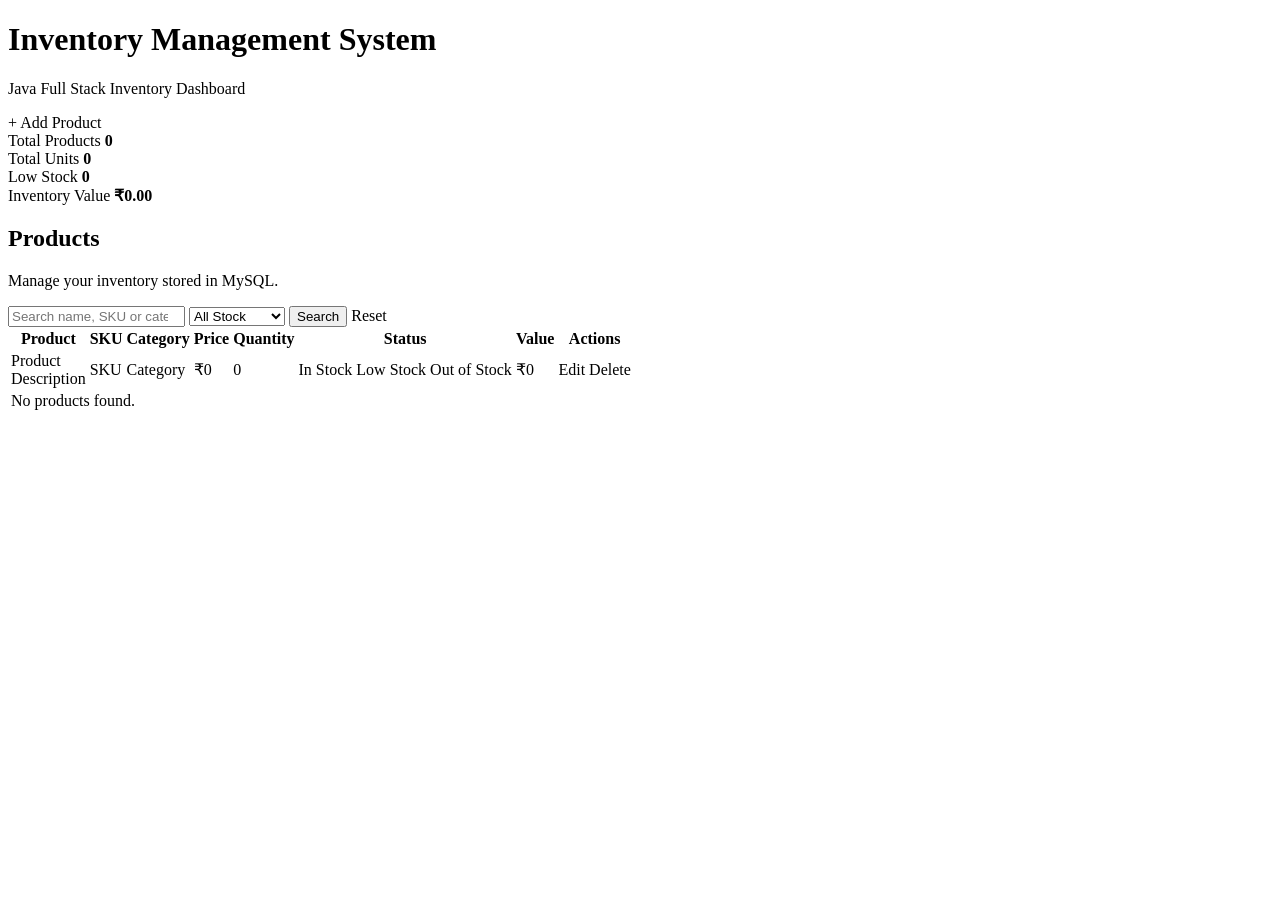
<file: Inventory-/src/main/resources/templates/index.html>
<!DOCTYPE html>
<html lang="en" xmlns:th="http://www.thymeleaf.org">
<head>
    <meta charset="UTF-8">
    <meta name="viewport" content="width=device-width, initial-scale=1.0">
    <title>Inventory Management System</title>
    <link rel="stylesheet" th:href="@{/css/style.css}">
</head>
<body>

<header class="topbar">
    <div>
        <h1>Inventory Management System</h1>
        <p>Java Full Stack Inventory Dashboard</p>
    </div>
    <a class="primary-btn" th:href="@{/products/new}">+ Add Product</a>
</header>

<main class="container">

    <div class="success" th:if="${param.success}" th:text="${param.success}"></div>

    <section class="stats-grid">
        <div class="stat-card">
            <span>Total Products</span>
            <strong th:text="${totalProducts}">0</strong>
        </div>
        <div class="stat-card">
            <span>Total Units</span>
            <strong th:text="${totalUnits}">0</strong>
        </div>
        <div class="stat-card">
            <span>Low Stock</span>
            <strong th:text="${lowStock}">0</strong>
        </div>
        <div class="stat-card">
            <span>Inventory Value</span>
            <strong th:text="'₹' + ${#numbers.formatDecimal(inventoryValue, 1, 2)}">₹0.00</strong>
        </div>
    </section>

    <section class="panel">
        <div class="toolbar">
            <div>
                <h2>Products</h2>
                <p>Manage your inventory stored in MySQL.</p>
            </div>

            <form class="filters" method="get" th:action="@{/}">
                <input type="search"
                       name="keyword"
                       th:value="${keyword}"
                       placeholder="Search name, SKU or category...">

                <select name="stock">
                    <option value="all" th:selected="${stock == 'all'}">All Stock</option>
                    <option value="in" th:selected="${stock == 'in'}">In Stock</option>
                    <option value="low" th:selected="${stock == 'low'}">Low Stock</option>
                    <option value="out" th:selected="${stock == 'out'}">Out of Stock</option>
                </select>

                <button class="secondary-btn" type="submit">Search</button>
                <a class="secondary-btn" th:href="@{/}">Reset</a>
            </form>
        </div>

        <div class="table-wrap">
            <table>
                <thead>
                <tr>
                    <th>Product</th>
                    <th>SKU</th>
                    <th>Category</th>
                    <th>Price</th>
                    <th>Quantity</th>
                    <th>Status</th>
                    <th>Value</th>
                    <th>Actions</th>
                </tr>
                </thead>

                <tbody>
                <tr th:each="product : ${products}">
                    <td>
                        <div class="product-name" th:text="${product.name}">Product</div>
                        <div class="description" th:text="${product.description}">Description</div>
                    </td>
                    <td th:text="${product.sku}">SKU</td>
                    <td th:text="${product.category}">Category</td>
                    <td th:text="'₹' + ${#numbers.formatDecimal(product.price, 1, 2)}">₹0</td>
                    <td th:text="${product.quantity}">0</td>
                    <td>
                        <span class="badge in" th:if="${product.status == 'IN'}">In Stock</span>
                        <span class="badge low" th:if="${product.status == 'LOW'}">Low Stock</span>
                        <span class="badge out" th:if="${product.status == 'OUT'}">Out of Stock</span>
                    </td>
                    <td th:text="'₹' + ${#numbers.formatDecimal(product.stockValue, 1, 2)}">₹0</td>
                    <td>
                        <div class="actions">
                            <a class="edit-btn"
                               th:href="@{/products/edit/{id}(id=${product.id})}">Edit</a>
                            <a class="danger-btn"
                               th:href="@{/products/delete/{id}(id=${product.id})}"
                               onclick="return confirm('Delete this product?')">Delete</a>
                        </div>
                    </td>
                </tr>

                <tr th:if="${#lists.isEmpty(products)}">
                    <td colspan="8" class="empty">No products found.</td>
                </tr>
                </tbody>
            </table>
        </div>
    </section>
</main>

</body>
</html>
</file>
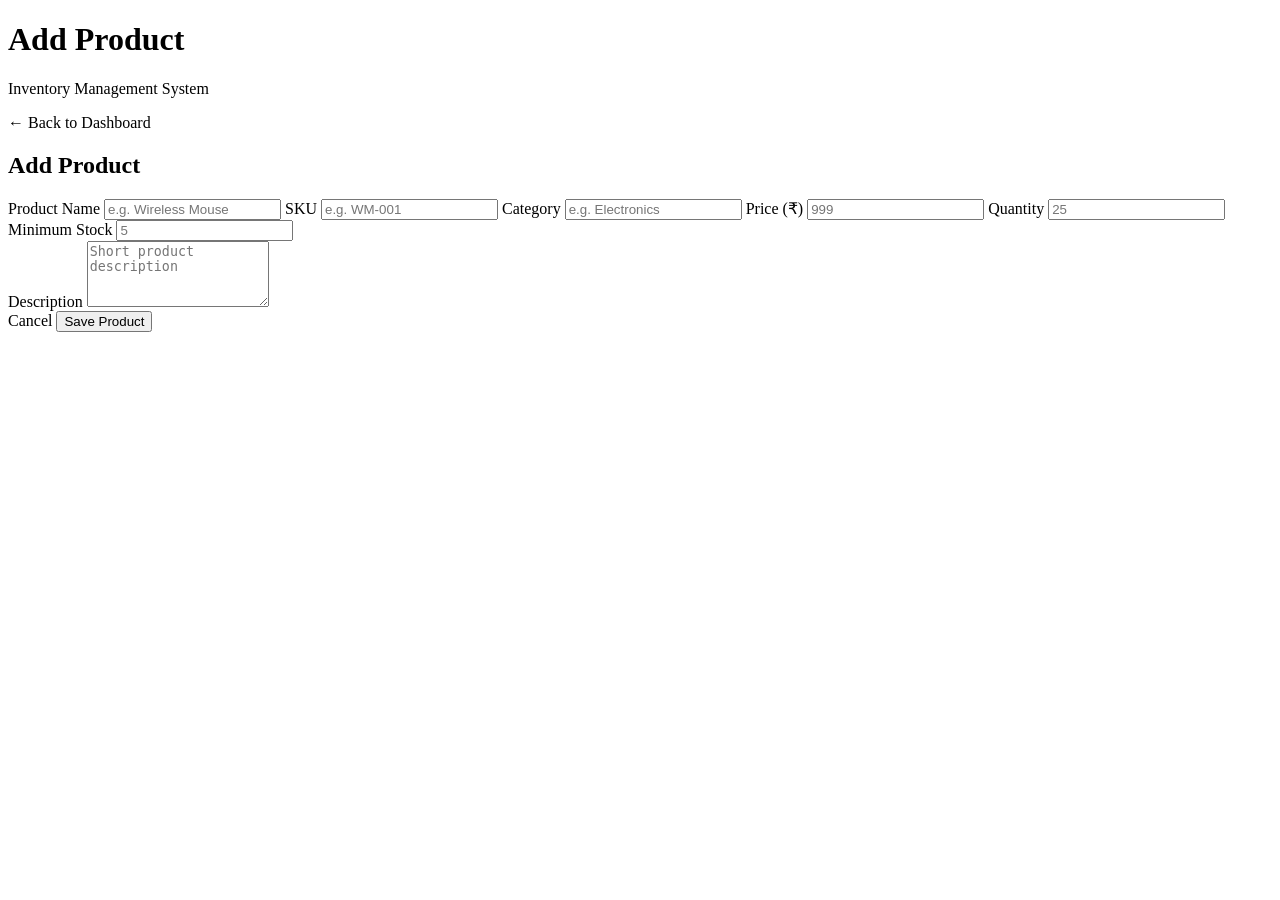
<file: Inventory-/src/main/resources/templates/product-form.html>
<!DOCTYPE html>
<html lang="en" xmlns:th="http://www.thymeleaf.org">
<head>
    <meta charset="UTF-8">
    <meta name="viewport" content="width=device-width, initial-scale=1.0">
    <title th:text="${pageTitle} + ' - Inventory'">Product</title>
    <link rel="stylesheet" th:href="@{/css/style.css}">
</head>
<body>

<header class="topbar">
    <div>
        <h1 th:text="${pageTitle}">Add Product</h1>
        <p>Inventory Management System</p>
    </div>
    <a class="secondary-btn header-back" th:href="@{/}">← Back to Dashboard</a>
</header>

<main class="form-container">
    <section class="form-card">
        <h2 th:text="${pageTitle}">Add Product</h2>

        <form th:action="@{/products/save}" th:object="${product}" method="post">

            <input type="hidden" th:field="*{id}">

            <div class="form-grid">
                <label>
                    Product Name
                    <input type="text" th:field="*{name}" placeholder="e.g. Wireless Mouse">
                    <small class="error" th:if="${#fields.hasErrors('name')}" th:errors="*{name}"></small>
                </label>

                <label>
                    SKU
                    <input type="text" th:field="*{sku}" placeholder="e.g. WM-001">
                    <small class="error" th:if="${#fields.hasErrors('sku')}" th:errors="*{sku}"></small>
                </label>

                <label>
                    Category
                    <input type="text" th:field="*{category}" placeholder="e.g. Electronics">
                    <small class="error" th:if="${#fields.hasErrors('category')}" th:errors="*{category}"></small>
                </label>

                <label>
                    Price (₹)
                    <input type="number" step="0.01" min="0" th:field="*{price}" placeholder="999">
                    <small class="error" th:if="${#fields.hasErrors('price')}" th:errors="*{price}"></small>
                </label>

                <label>
                    Quantity
                    <input type="number" min="0" th:field="*{quantity}" placeholder="25">
                    <small class="error" th:if="${#fields.hasErrors('quantity')}" th:errors="*{quantity}"></small>
                </label>

                <label>
                    Minimum Stock
                    <input type="number" min="0" th:field="*{minStock}" placeholder="5">
                    <small class="error" th:if="${#fields.hasErrors('minStock')}" th:errors="*{minStock}"></small>
                </label>
            </div>

            <label>
                Description
                <textarea rows="4" th:field="*{description}"
                          placeholder="Short product description"></textarea>
            </label>

            <div class="form-actions">
                <a class="secondary-btn" th:href="@{/}">Cancel</a>
                <button class="primary-btn" type="submit">Save Product</button>
            </div>
        </form>
    </section>
</main>

</body>
</html>
</file>
